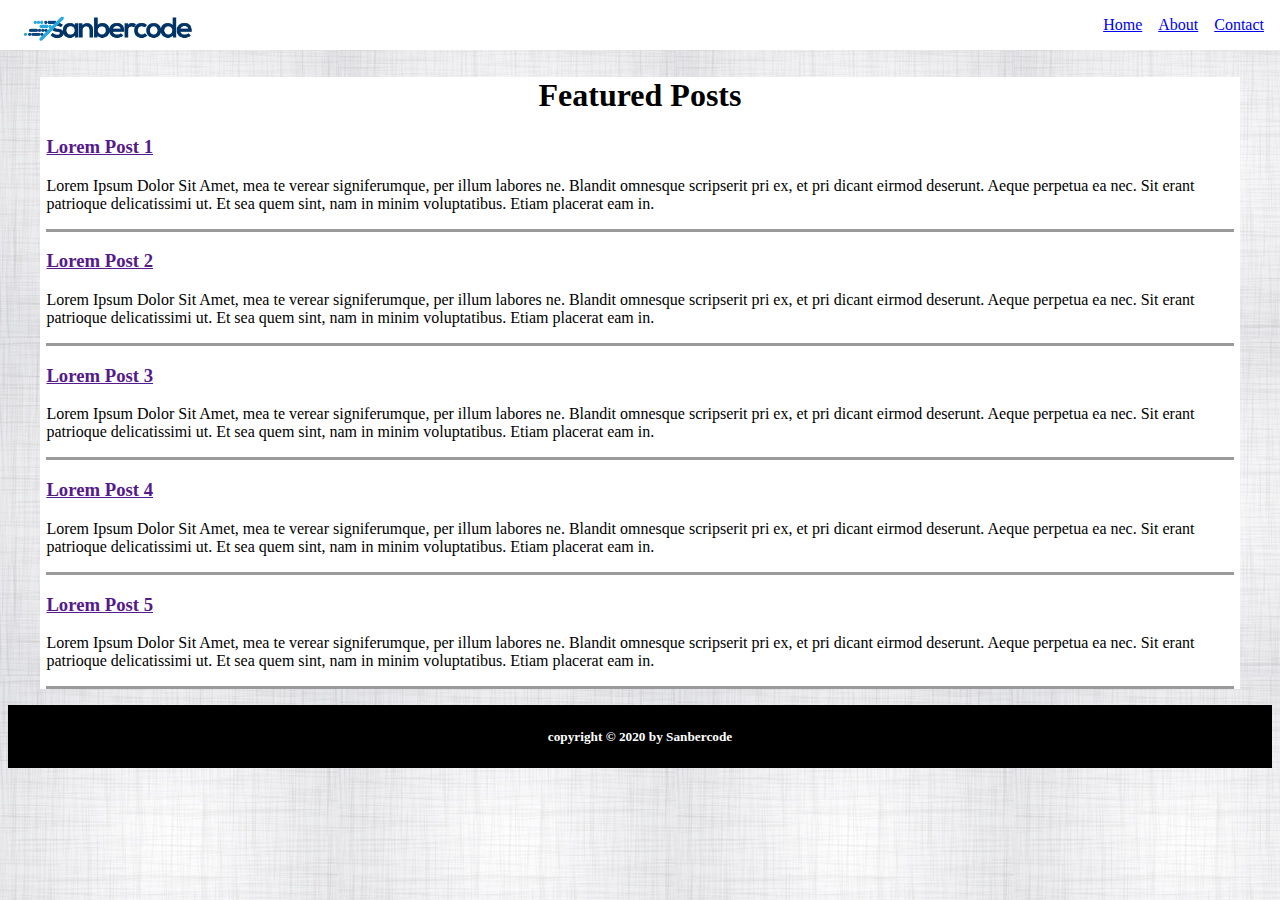
<file: Tugas-2/index.html>
<html>
  <head>
    <link href="https://fonts.googleapis.com/css?family=Slabo+27px" rel="stylesheet">
    <link href="public/css/style.css" rel="stylesheet" type="text/css">
  </head>
  <body>
    <header>
      <img id="logo" src="public/img/logo.png" width="200px" />
      <nav>
        <ul>
            <a href="contact.html"><li>Contact</li></a>
            <a href="about.html"><li>About</li></a>
            <a href="index.html"><li>Home</li></a>
        </ul>
      </nav>
    </header>
    <div class="container">
        <section>
        <h1>Featured Posts</h1>
        <div id="article-list">
            <div>
            <a href=""><h3>Lorem Post 1</h3></a>
            <p>
                Lorem Ipsum Dolor Sit Amet, mea te verear signiferumque, per illum labores ne. Blandit omnesque scripserit pri ex, et pri dicant eirmod deserunt. Aeque perpetua ea nec. Sit erant patrioque delicatissimi ut. Et sea quem sint, nam in minim voluptatibus. Etiam placerat eam in.
            </p>
            </div>
            <div>
            <a href=""><h3>Lorem Post 2</h3></a>
            <p>
                Lorem Ipsum Dolor Sit Amet, mea te verear signiferumque, per illum labores ne. Blandit omnesque scripserit pri ex, et pri dicant eirmod deserunt. Aeque perpetua ea nec. Sit erant patrioque delicatissimi ut. Et sea quem sint, nam in minim voluptatibus. Etiam placerat eam in.
            </p>
            </div>
            <div>
            <a href=""><h3>Lorem Post 3</h3></a>
            <p>
                Lorem Ipsum Dolor Sit Amet, mea te verear signiferumque, per illum labores ne. Blandit omnesque scripserit pri ex, et pri dicant eirmod deserunt. Aeque perpetua ea nec. Sit erant patrioque delicatissimi ut. Et sea quem sint, nam in minim voluptatibus. Etiam placerat eam in.
            </p>
            </div>
            <div>
            <a href=""><h3>Lorem Post 4</h3></a>
            <p>
                Lorem Ipsum Dolor Sit Amet, mea te verear signiferumque, per illum labores ne. Blandit omnesque scripserit pri ex, et pri dicant eirmod deserunt. Aeque perpetua ea nec. Sit erant patrioque delicatissimi ut. Et sea quem sint, nam in minim voluptatibus. Etiam placerat eam in.
            </p>
            </div>
            <div>
            <a href=""><h3>Lorem Post 5</h3></a>
            <p>
                Lorem Ipsum Dolor Sit Amet, mea te verear signiferumque, per illum labores ne. Blandit omnesque scripserit pri ex, et pri dicant eirmod deserunt. Aeque perpetua ea nec. Sit erant patrioque delicatissimi ut. Et sea quem sint, nam in minim voluptatibus. Etiam placerat eam in.
            </p>
            </div>
        </div>
        </section>
    </div>
    <footer>
      <h5>copyright &copy; 2020 by Sanbercode</h5>
    </footer>
  </body>
</html>
</file>
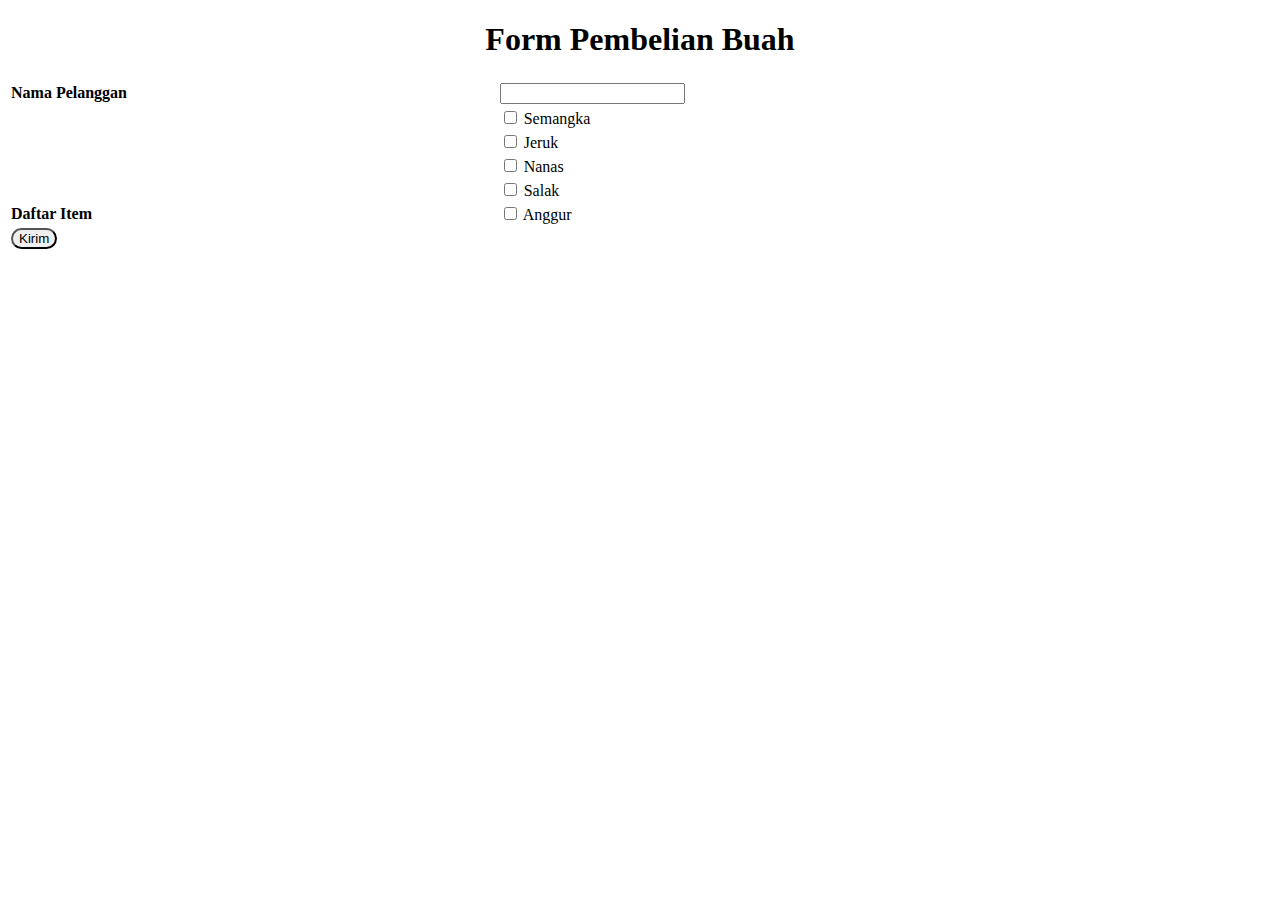
<file: Kuis-1/kuis.html>
<!DOCTYPE html>
<html>
<head>
</head>
<body>

<h1 style="text-align: center;">Form Pembelian Buah</h1>
    <table style="width:100%">
        <tr>
            <td><label for="nama"><b>Nama Pelanggan</b></label></td>
            <td><input type="text" id="nama" name="nama"></td>
        </tr>
        <tr>
            <td></td>
            <td><input type="checkbox" value="Semangka">
                <label for="buah">Semangka</label>
            </td>
        </tr>
        <tr>
            <td></td>
            <td><input type="checkbox" value="Jeruk">
                <label for="buah">Jeruk</label>
            </td>
        </tr>
        <tr>
            <td></td>
            <td><input type="checkbox" value="Nanas">
                <label for="buah">Nanas</label>
            </td>
        </tr>
        <tr>
            <td></td>
            <td><input type="checkbox" value="Salak">
                <label for="buah">Salak</label>
            </td>
        </tr>
        <tr>
            <td><b>Daftar Item</b></td>
            <td><input type="checkbox" value="Anggur">
                <label for="buah">Anggur</label></td>
        </tr>
        <tr>
            <td><input type="submit" value="Kirim" style="border-radius: 12px;"></td>
        </tr>
    </table>
</body>
</html>
</file>
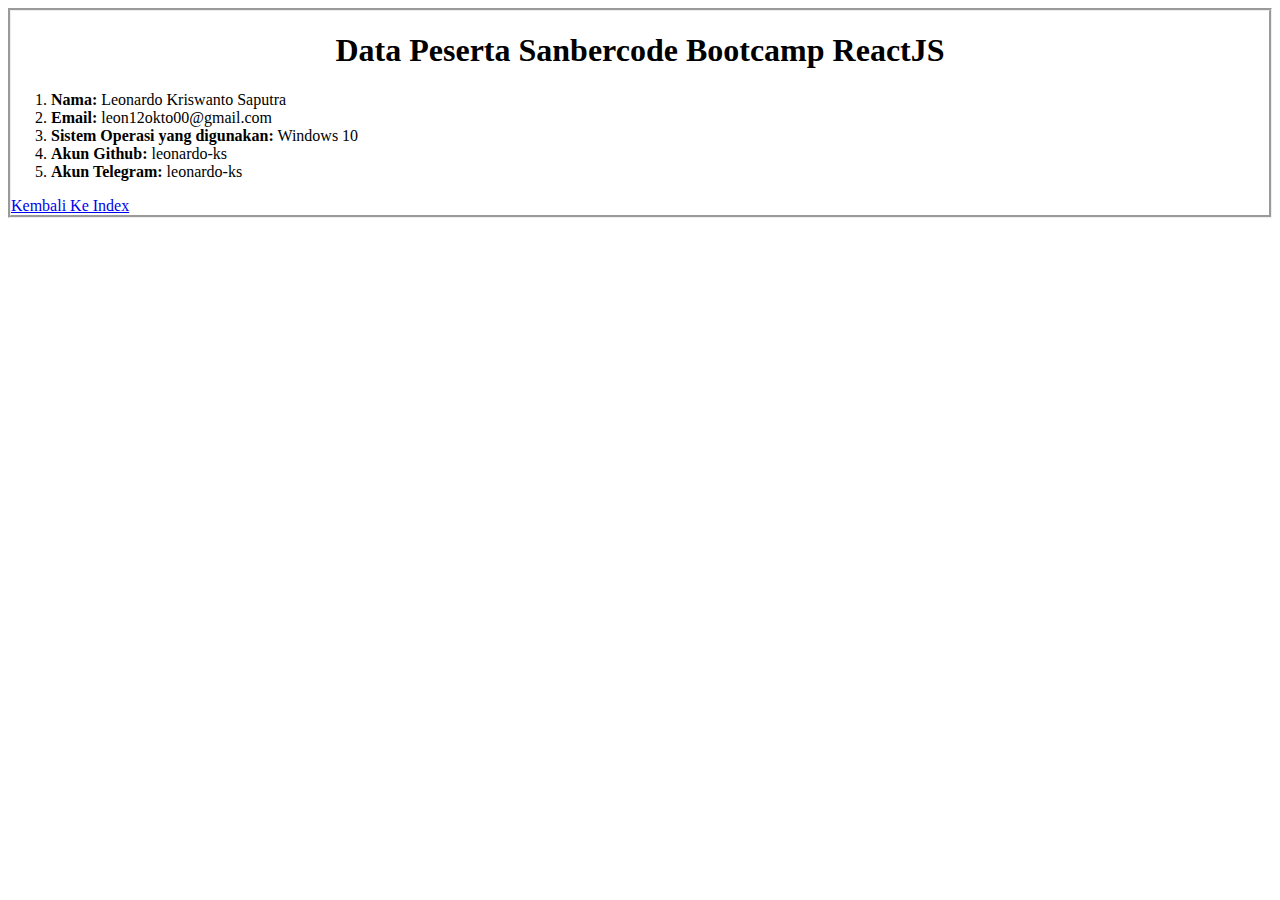
<file: Tugas-2/about.html>
<!DOCTYPE html>
<html>
<head>
    <title>About</title>
</head>
<body style="border-style:groove">
    <h1 style="text-align:center;">Data Peserta Sanbercode Bootcamp ReactJS</h1>
    <ol>
        <li><b>Nama:</b> Leonardo Kriswanto Saputra</li>
        <li><b>Email:</b> leon12okto00@gmail.com</li>
        <li><b>Sistem Operasi yang digunakan:</b> Windows 10</li>
        <li><b>Akun Github:</b> leonardo-ks</li>
        <li><b>Akun Telegram:</b> leonardo-ks</li>
    </ol>
    <a href="index.html">Kembali Ke Index</a>
</body>
</html>
</file>
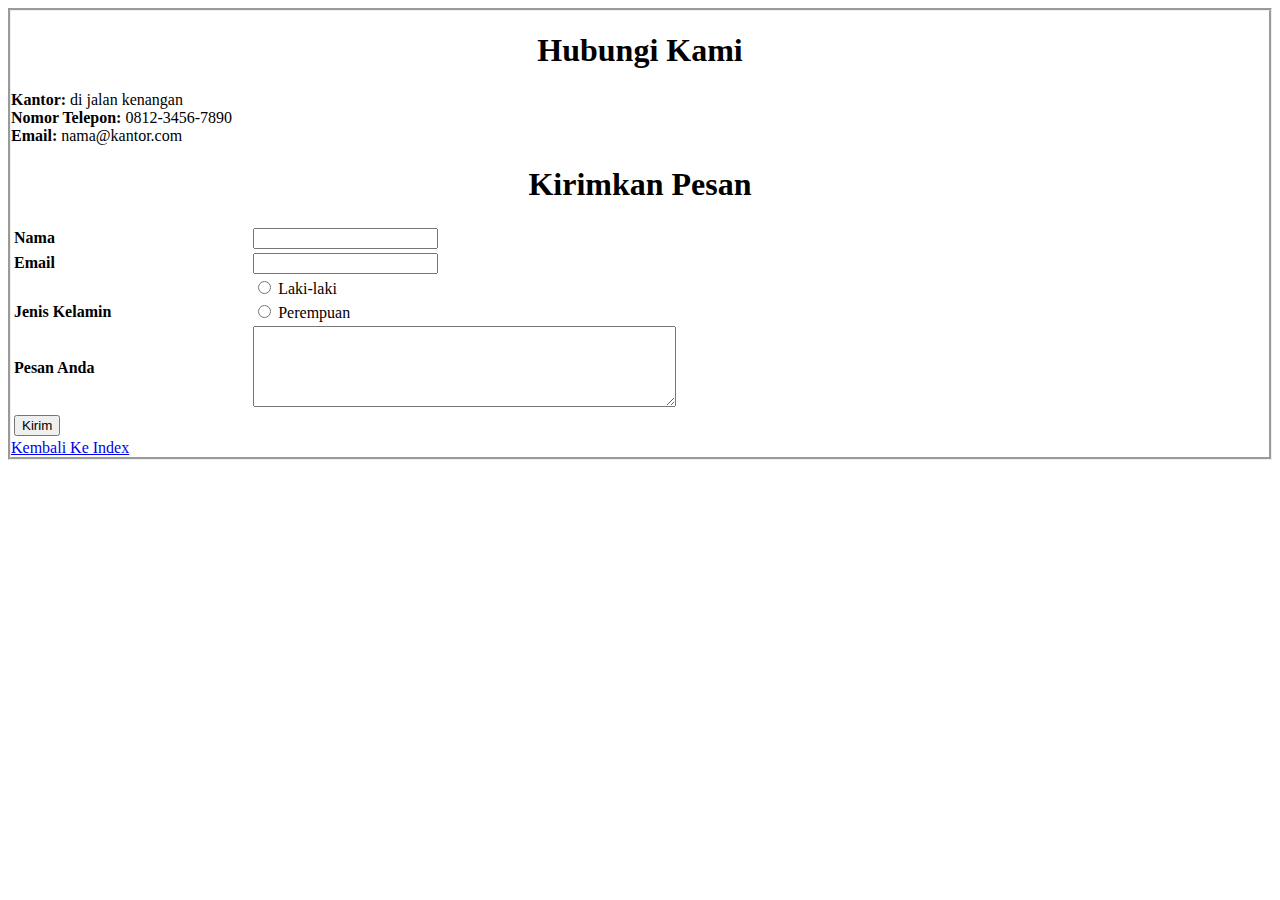
<file: Tugas-2/contact.html>
<!DOCTYPE html>
<html>
<head>
    <title>About</title>
</head>
<body style="border-style:groove">
    <h1 style="text-align:center;">Hubungi Kami</h1>
    <p> 
        <b>Kantor:</b> di jalan kenangan<br>
        <b>Nomor Telepon:</b> 0812-3456-7890<br>
        <b>Email:</b> nama@kantor.com
    </p>
    <h1 style="text-align:center;">Kirimkan Pesan</h1>
    <table style="width:100%">
        <tr>
            <td><label for="nama"><b>Nama</b></label></td>
            <td><input type="text" id="nama" name="nama"></td>
        </tr>
        <tr>
            <td><label for="email"><b>Email</b></label></td>
            <td><input type="email" id="email" name="email"></td>
        </tr>
        <tr>
            <td></td>
            <td><input type="radio" id="male" name="gender" value="laki-laki">
                <label for="laki-laki">Laki-laki</label>
            </td>
        </tr>
        <tr>
            <td><b>Jenis Kelamin</b></td>
            <td><input type="radio" id="female" name="gender" value="perempuan">
                <label for="perempuan">Perempuan</label></td>
        </tr>
        <tr>
            <td><b>Pesan Anda</b></td></td>
            <td><textarea name="pesan" rows="5" cols="50"></textarea></td>
        </tr>
        <tr>
            <td><input type="submit" value="Kirim"></td>
        </tr>
    </table>
    <a href="index.html">Kembali Ke Index</a>
</body>
</html>
</file>
<file: Tugas-2/public/css/style.css>
body {
    background-image: url('../img/pattern.jpg')
}
nav {
    position: fixed;
    top: 0;
    right: 0;
    width: 100%;
    background-color: white;
    z-index: 1;
}
img {
    top: 0;
    position: fixed;
    z-index: 2;
}
nav a {
    float: right;
    display: block;
    text-align: center;
    padding-right: 1rem;
    padding-bottom: 1rem;
}
ul {
    list-style: none;
}
section {
    background-color: white;
}
#article-list div{
    margin: 1rem 0.4rem;
    border-bottom: outset;
} 
h1 {
    text-align: center;
}
.container {
    margin: auto;
    margin-top: 3.5rem;
    overflow: hidden;
    padding: 0 2rem;
}
footer {
    padding-top: 1px ;
    padding-bottom: 1px ;
    text-align: center;
    background-color: black;
    color: white;
}
</file>
